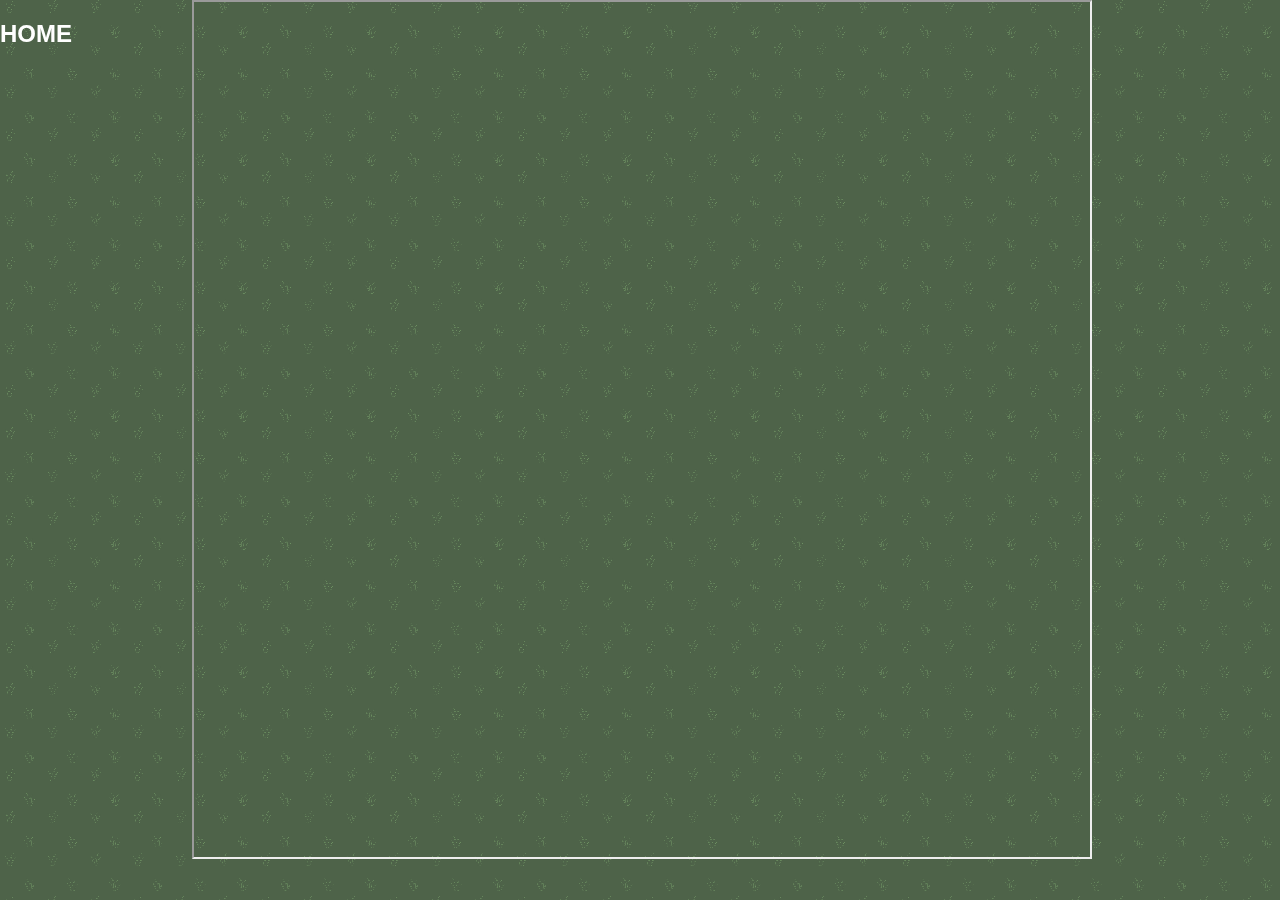
<file: 3Dcar/3DcarReflection.html>
<!DOCTYPE html>

<head>

  <script src="../p5.js"></script>
  <script src="../p5.sound.min.js"></script>
  <link rel="stylesheet" type="text/css" href="../style.css">
    <style>

        iframe {
            margin-left: 15vw;
            margin-bottom: vh;
            margin-top: vh;
            height: 95vh;
            width: 70vw;
            position: absolute;
            z-index: 1;
        }

    </style>

</head>

<body>

  <script src="sketch.js"></script>
  <a href = "../index.html"><h2>HOME</h2></a>

        <iframe src="https://docs.google.com/document/d/e/2PACX-1vSufUMUDHm-_dtpsasxMRbVfJ2mbV89H8ErwIQp3_0haqJtNxvHxPHQvkvAMWtn7iduWc_0of2eabeo/pub?embedded=true"></iframe>



</body>
</file>
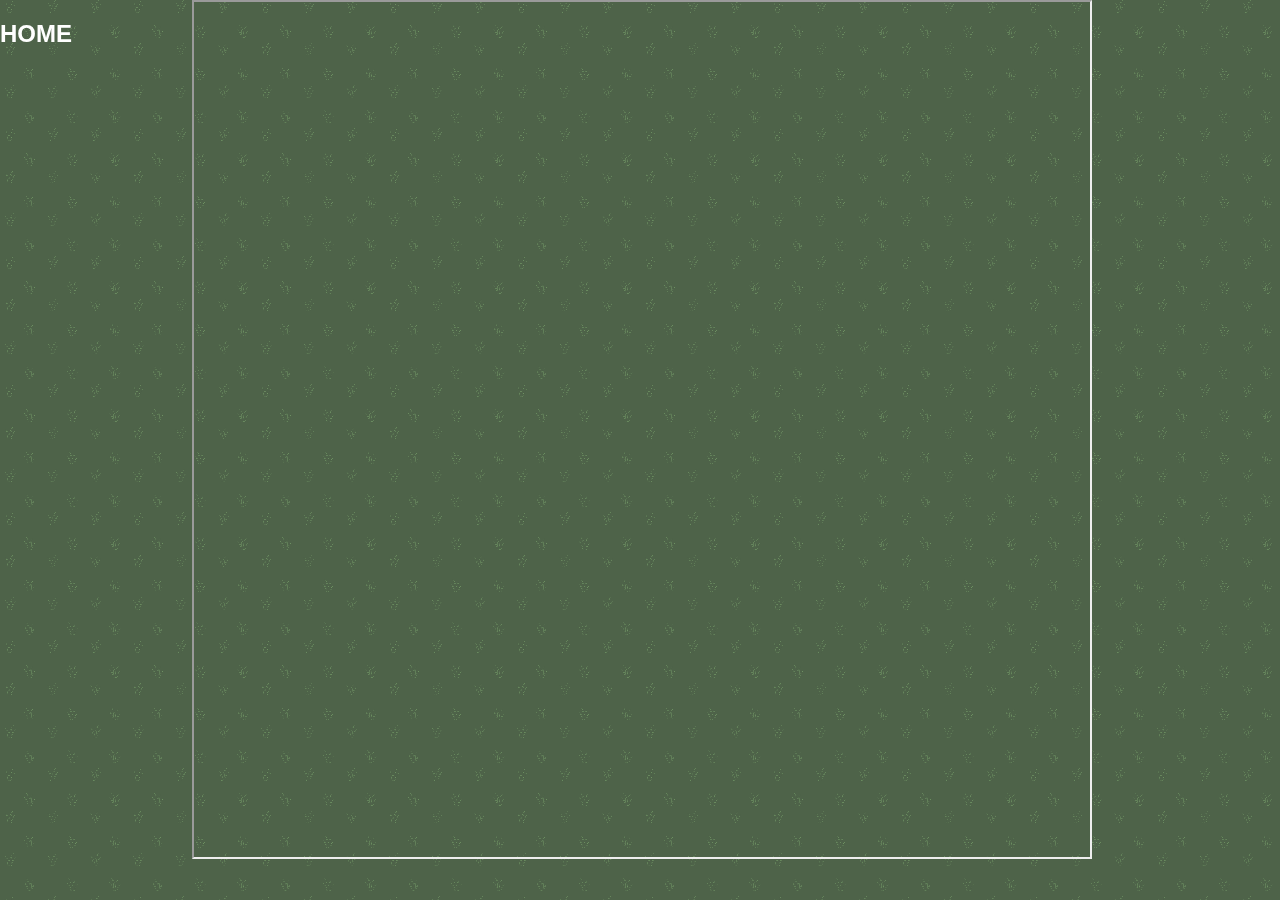
<file: Candyland/CandyLandReflection.html>
<!DOCTYPE html>

<head>

  <script src="../p5.js"></script>
  <script src="../p5.sound.min.js"></script>
  <link rel="stylesheet" type="text/css" href="../style.css">
    <style>

        iframe {
            margin-left: 15vw;
            margin-bottom: vh;
            margin-top: vh;
            height: 95vh;
            width: 70vw;
            position: absolute;
            z-index: 1;
        }

    </style>

</head>

<body>

  <script src="sketch.js"></script>
  <a href = "../index.html"><h2>HOME</h2></a>

        <iframe src="https://docs.google.com/document/d/e/2PACX-1vT_qRgd0zu6MErXEdI89EeY44moEISWzxn7qbxwAu_EAVRz6a8jplX4NJBrp4UK6YIsp1oVATGc96mG/pub?embedded=true"></iframe>



</body>
</file>
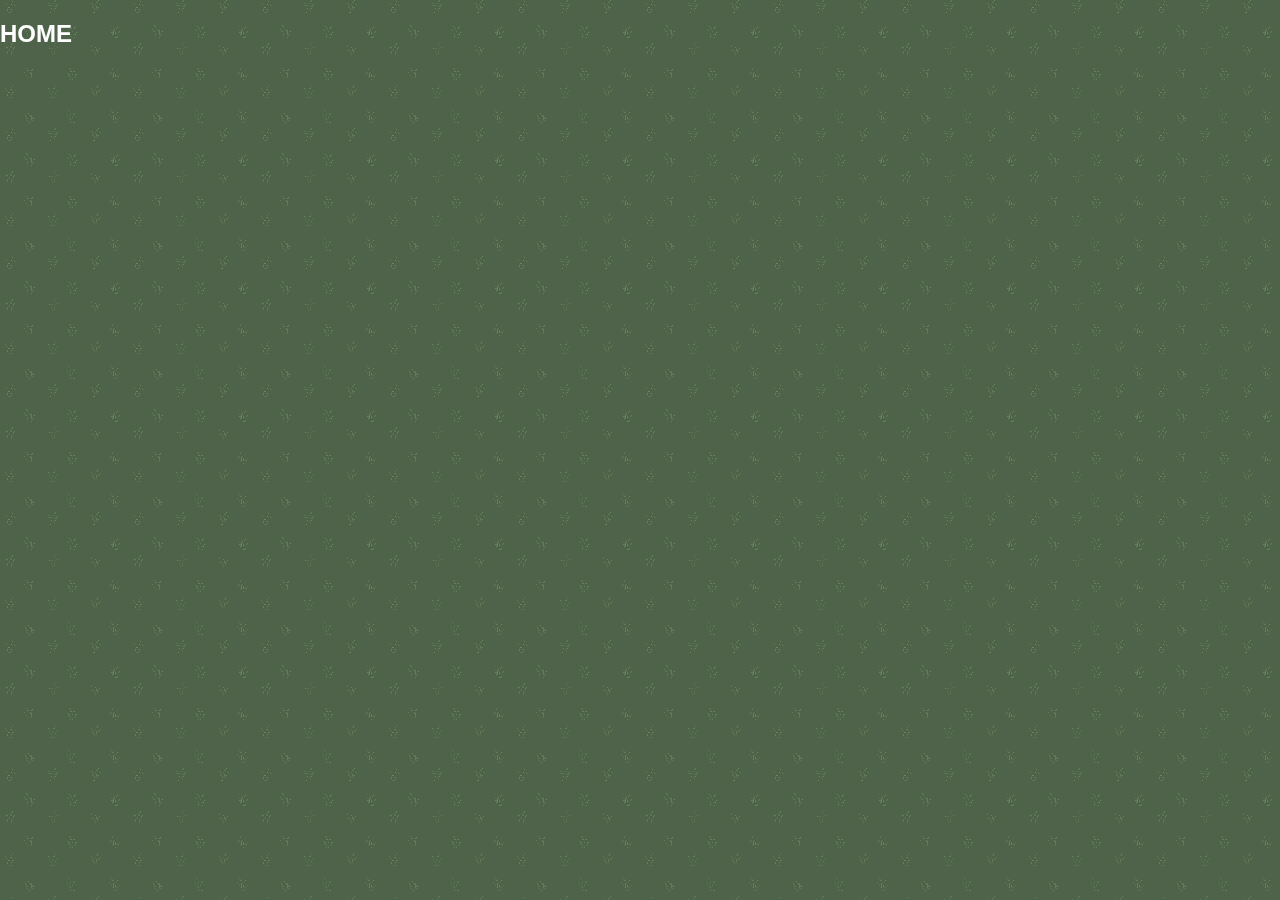
<file: CreativeCoding/CreativeCodingReflection.html>
<!DOCTYPE html>

<head>

  <script src="../p5.js"></script>
  <script src="../p5.sound.min.js"></script>
  <link rel="stylesheet" type="text/css" href="../style.css">
    <style>

        iframe {
            margin-left: 15vw;
            margin-bottom: vh;
            margin-top: vh;
            height: 95vh;
            width: 70vw;
            position: absolute;
            z-index: 1;
        }

    </style>

</head>

<body>

  <script src="sketch.js"></script>
  <a href = "../index.html"><h2>HOME</h2></a>

        <iframe src="https://docs.google.com/presentation/d/e/2PACX-1vSSvGQjWzgwDTcW0gKGqTlwJmFJcRRYmjP0tPxe8JuV9R-Obov3fLP3oU56V0xHh7PedlfhLY4Z-1oK/embed?start=true&loop=true&delayms=3000" frameborder="0" width="960" height="569" allowfullscreen="true" mozallowfullscreen="true" webkitallowfullscreen="true"></iframe>


</body>
</file>
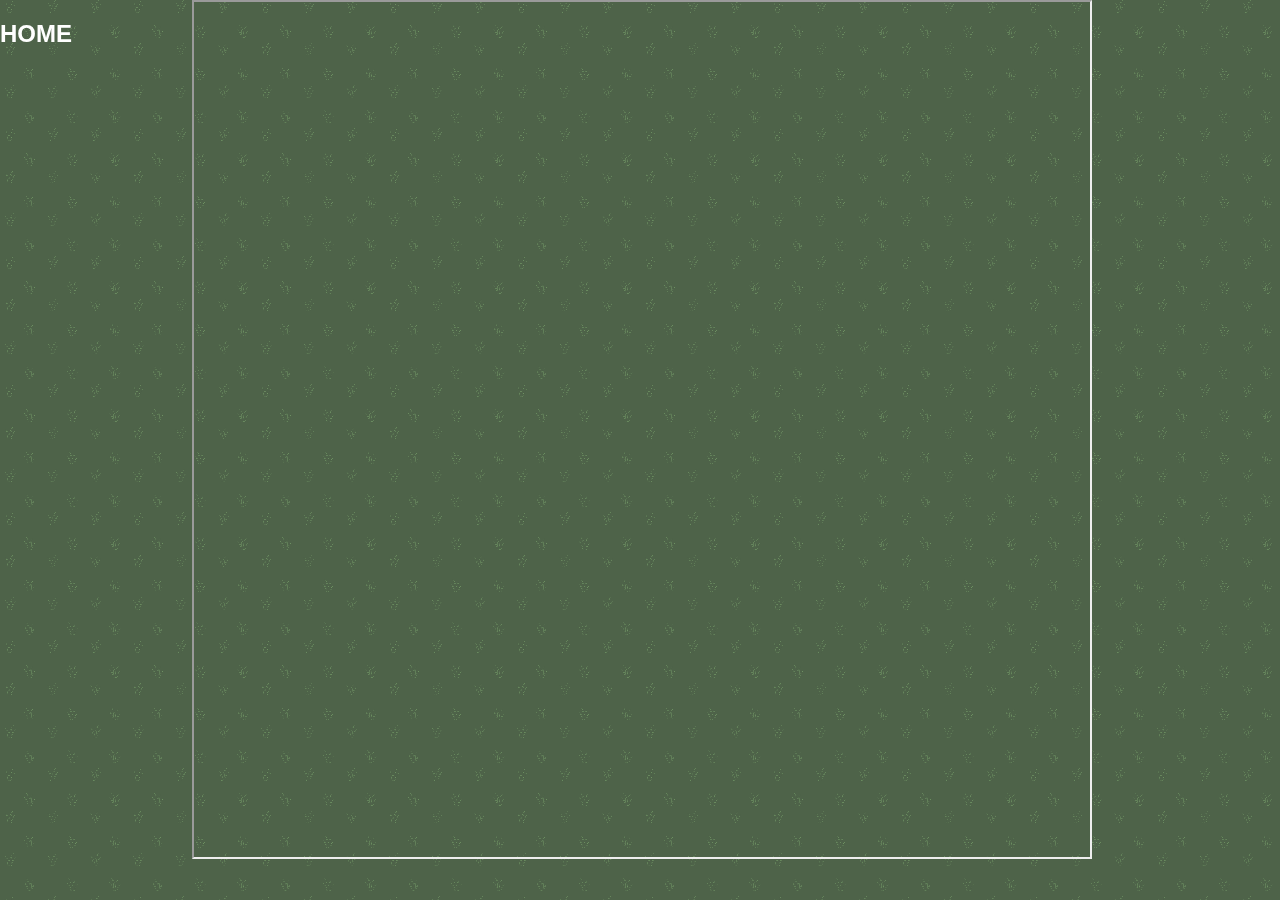
<file: Logo/LogoReflection.html>
<!DOCTYPE html>

<head>
  <script src="../p5.js"></script>
  <script src="../p5.sound.min.js"></script>
  <link rel="stylesheet" type="text/css" href="../style.css">
    <style>

        iframe {
            margin-left: 15vw;
            margin-bottom: vh;
            margin-top: vh;
            height: 95vh;
            width: 70vw;
            position: absolute;
            z-index: 1;
        }

    </style>

</head>

<body>
  <script src="sketch.js"></script>
  <a href = "../index.html"><h2>HOME</h2></a>
        <iframe src="https://docs.google.com/document/d/e/2PACX-1vSQOkU-m90PM-SfpVG6xyBkXmb6V4AzbBYdex3KtfE4uE4bF2jFoMWkdTA7l247VCE-542AusD4JW-p/pub?embedded=true"></iframe>
</body>
</file>
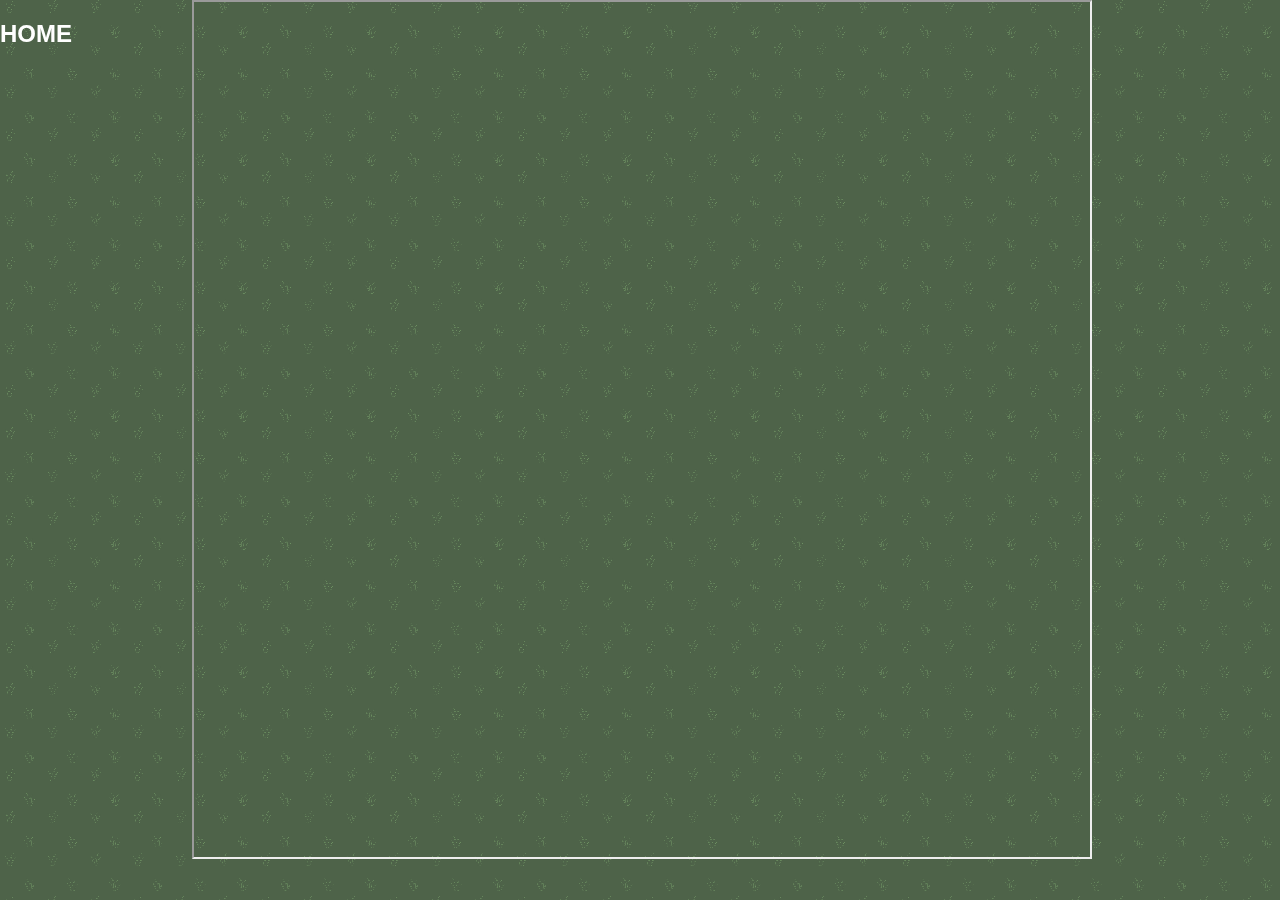
<file: PressFit/PressFitReflection.html>
<!DOCTYPE html>

<head>

  <script src="../p5.js"></script>
  <script src="../p5.sound.min.js"></script>
  <link rel="stylesheet" type="text/css" href="../style.css">
    <style>

        iframe {
            margin-left: 15vw;
            margin-bottom: vh;
            margin-top: vh;
            height: 95vh;
            width: 70vw;
            position: absolute;
            z-index: 1;
        }

    </style>

</head>

<body>

  <script src="sketch.js"></script>
  <a href = "../index.html"><h2>HOME</h2></a>

      <iframe src="https://docs.google.com/document/d/e/2PACX-1vRvEmwHCWkL0b630Kx3CIlFMtg3s2aoe59wLjJoezz3YYCU1l9ntf1wIaMOTZCyROa7dNuxegpjqTF_/pub?embedded=true"></iframe>



</body>
</file>
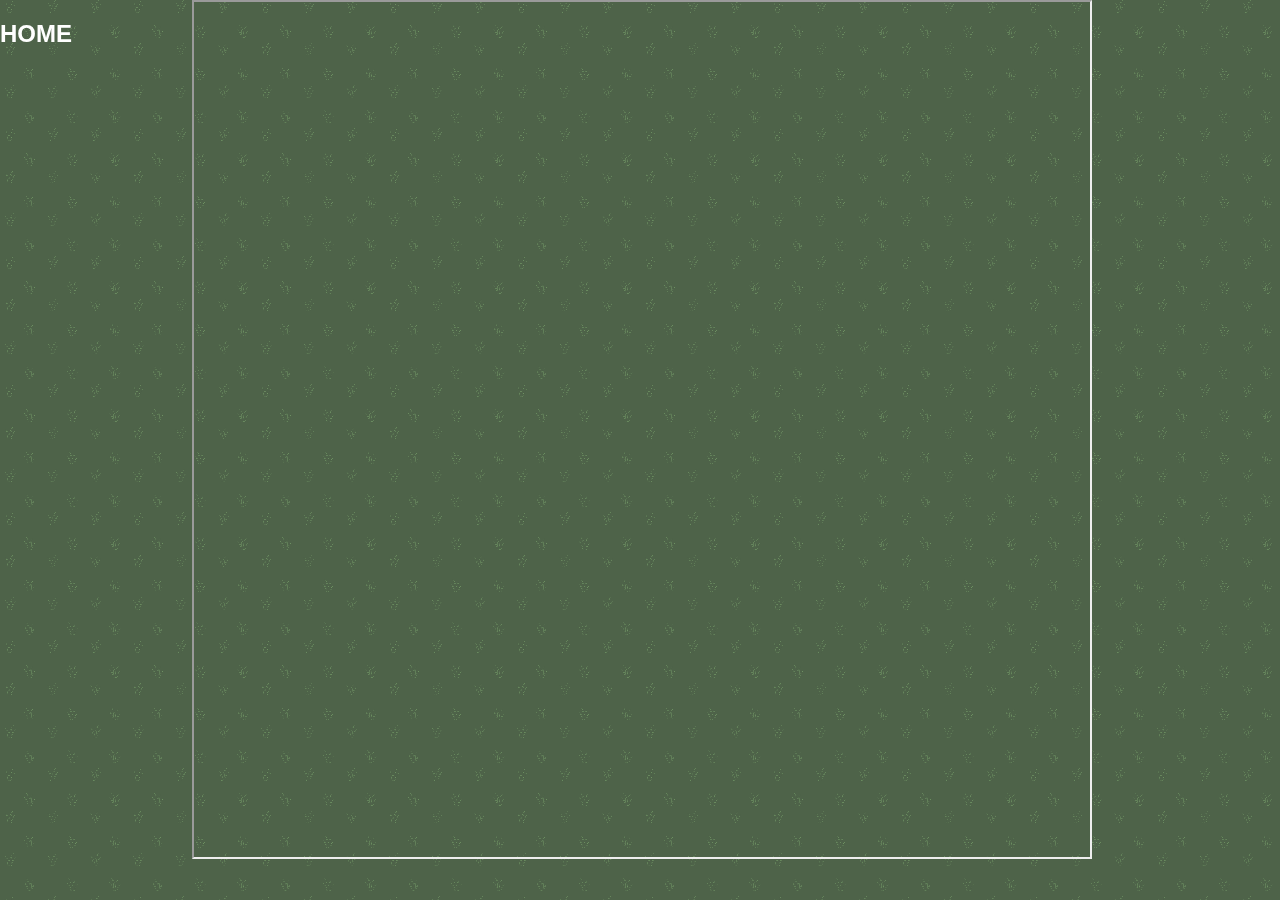
<file: SlotAnimal/SlotAnimalReflection.html>
<!DOCTYPE html>

<head>

  <script src="../p5.js"></script>
  <script src="../p5.sound.min.js"></script>
  <link rel="stylesheet" type="text/css" href="../style.css">
    <style>

        iframe {
            margin-left: 15vw;
            margin-bottom: vh;
            margin-top: vh;
            height: 95vh;
            width: 70vw;
            position: absolute;
            z-index: 1;
        }

    </style>

</head>

<body>

  <script src="sketch.js"></script>
  <a href = "../index.html"><h2>HOME</h2></a>

        <iframe src="https://docs.google.com/document/d/e/2PACX-1vRLhWvxUwCiA0Eqai0Sc9TL-gB_W8V-eCPqKjcdYeCnWw3UNcq8kbSTczSwzl0FY8GpMbHiso3FcpEH/pub?embedded=true"></iframe>



</body>
</file>
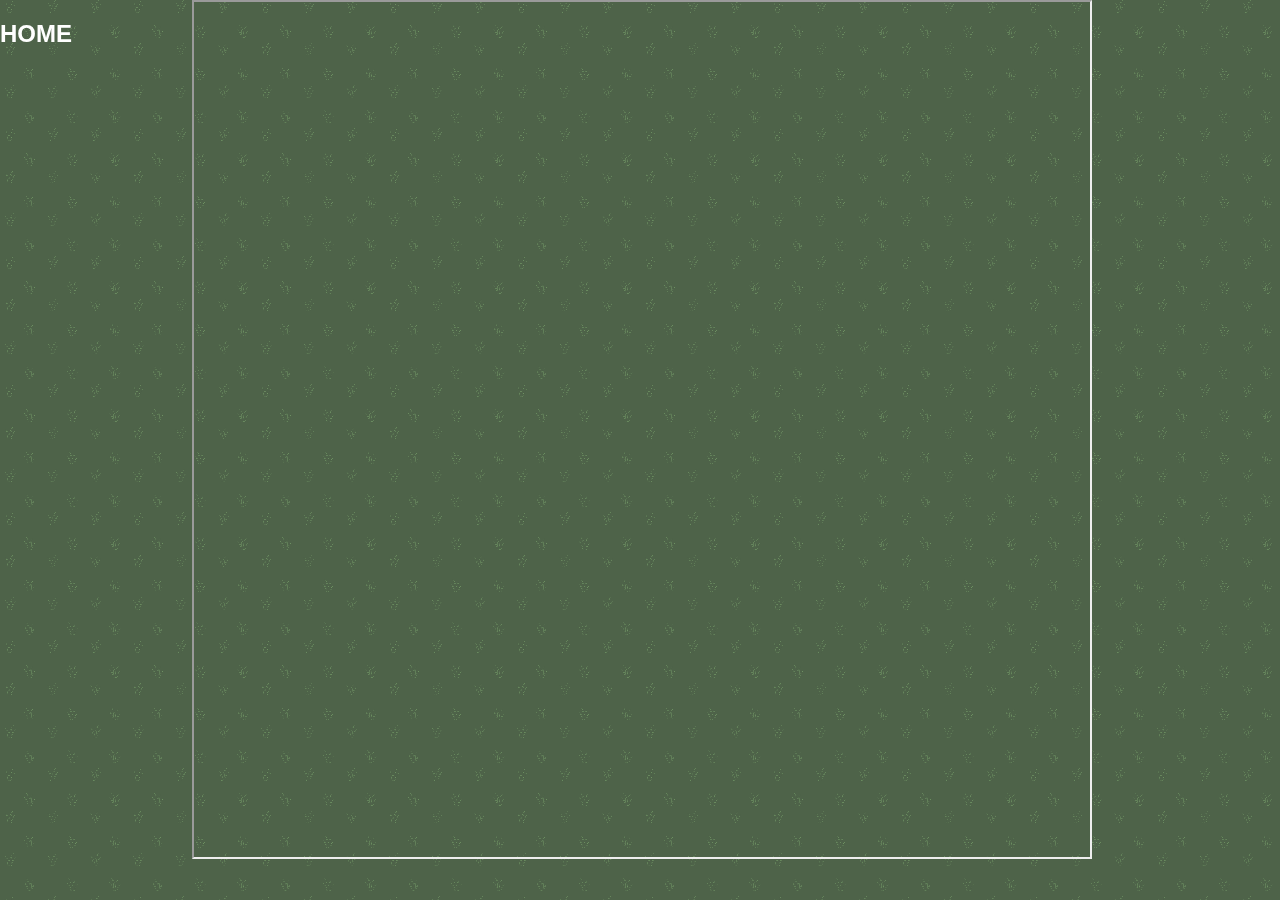
<file: Synth/SynthReflection.html>
<!DOCTYPE html>

<head>

  <script src="../p5.js"></script>
  <script src="../p5.sound.min.js"></script>
  <link rel="stylesheet" type="text/css" href="../style.css">
    <style>

        iframe {
            margin-left: 15vw;
            margin-bottom: vh;
            margin-top: vh;
            height: 95vh;
            width: 70vw;
            position: absolute;
            z-index: 1;
        }

    </style>

</head>

<body>

  <script src="sketch.js"></script>
  <a href = "../index.html"><h2>HOME</h2></a>

        <iframe src="https://docs.google.com/document/d/e/2PACX-1vRk_XCCYIMMCVg26rioN7em4GyKadntBzWoZpIZKASOSfXLwisIO0WQ9i2pooLIarXEbldkBOgKSBrB/pub?embedded=true"></iframe>


</body>
</file>
<file: style.css>
html, body {
  margin: 0;
  padding: 0;
  font-family:'Roboto', sans-serif;
  background-color: rgb(255, 255, 255);
}

canvas {
  display: block;
  z-index: -1;
}

img {
  border: 5px solid #FFFFFF;
}

h1{
  color: white;
     position: absolute;
     left: 50%;
     transform: translateX(-50%) translateY(-50%);
     text-align: center;
     top: 0%;
}
h2{
  color: white;
    position: absolute;
}
h3{
  color: white;
}

p{
    position: absolute;
    font-size: 0.875em;
    left: 50%;
    transform: translateX(-50%) translateY(-50%);
    text-align:center;
    top: 5%;
}

table{
  position: absolute;
  z-index: 1;
  width:100%;
  top: 10%;

}

td {
    width: 33vw;
    height: 33vw;
    vertical-align: baseline;
    padding-top:10px;
    text-align:center;

    &:after, &:before {
        content: '';

        display: block;
        padding-bottom: calc(50% - 0.5em);
    }
}

.container{
  position: relative;
}

.project {
  position: absolute;
  width:50%;
  float: left;

  left: 0px;
  top: 0px;
  z-index: 1;
}
</file>
